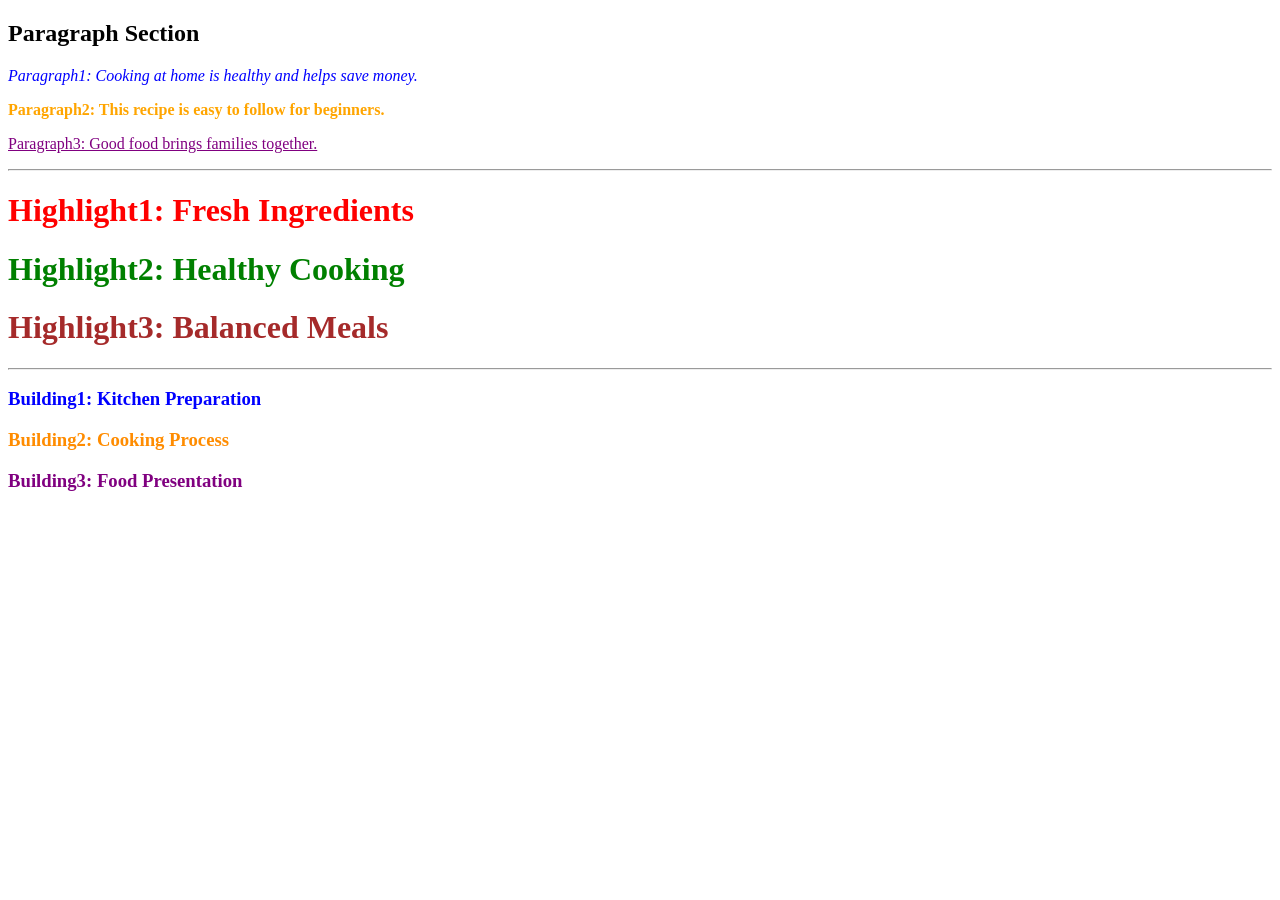
<file: paragraph.html>
<!DOCTYPE html>
<html>
<head>
<title>CSS Assignment</title>

<!-- INTERNAL CSS -->
<style>

/* Paragraph 2 - Internal */
.p2 {
color: orange;
font-weight: bold;
}

/* Highlight 2 - Internal */
.highlight2 {
color: green;
}

/* Building 2 - Internal */
.building2 {
color: darkorange;
}

</style>

<!-- EXTERNAL CSS -->
<link rel="stylesheet" href="paragraph.css">

</head>

<body>

<h2>Paragraph Section</h2>

<!-- Paragraph1 - INLINE -->
<p style="color:blue; font-style:italic;">
Paragraph1: Cooking at home is healthy and helps save money.
</p>

<!-- Paragraph2 - INTERNAL -->
<p class="p2">
Paragraph2: This recipe is easy to follow for beginners.
</p>

<!-- Paragraph3 - EXTERNAL -->
<p class="p3">
Paragraph3: Good food brings families together.
</p>

<hr>

<!-- ================= HIGHLIGHT TASK ================= -->

<h1 style="color:red;">
Highlight1: Fresh Ingredients
</h1>

<h1 class="highlight2">
Highlight2: Healthy Cooking
</h1>

<h1 class="highlight3">
Highlight3: Balanced Meals
</h1>

<hr>

<!-- ================= BUILDING TASK ================= -->

<h3 style="color:blue;">
Building1: Kitchen Preparation
</h3>

<h3 class="building2">
Building2: Cooking Process
</h3>

<h3 class="building3">
Building3: Food Presentation
</h3>

</body>
</html>
</file>
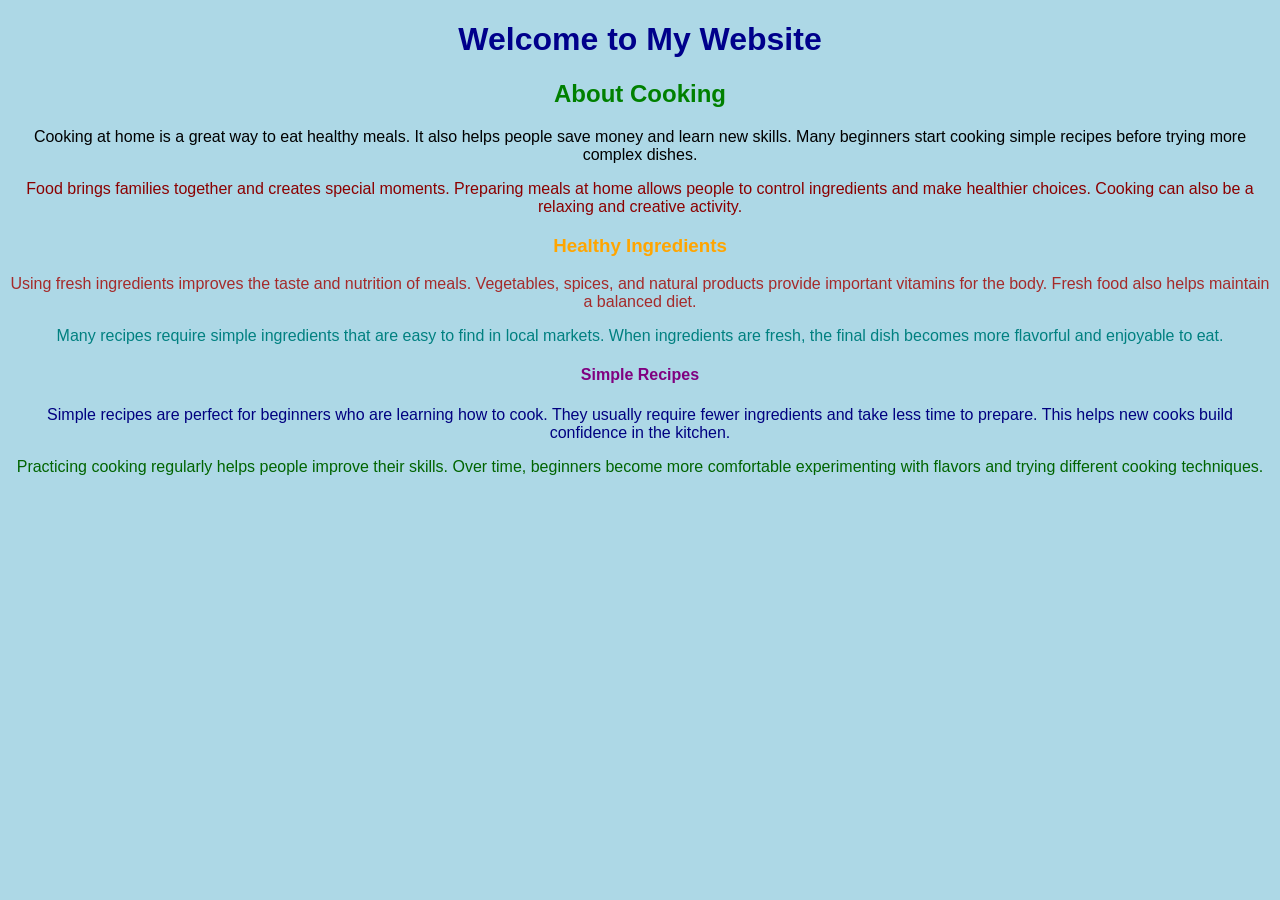
<file: website.html>
<!DOCTYPE html>
<html>
<head>
    <title>CSS Assignment</title>
    <link rel="stylesheet" href="website.css">
</head>

<body>

<h1 class="title">Welcome to My Website</h1>

<h2 class="subtitle">About Cooking</h2>

<p class="p1">
Cooking at home is a great way to eat healthy meals. It also helps people save money and learn new skills. 
Many beginners start cooking simple recipes before trying more complex dishes.
</p>

<p class="p2">
Food brings families together and creates special moments. Preparing meals at home allows people to control 
ingredients and make healthier choices. Cooking can also be a relaxing and creative activity.
</p>

<h3 id="section1">Healthy Ingredients</h3>

<p class="p3">
Using fresh ingredients improves the taste and nutrition of meals. Vegetables, spices, and natural products 
provide important vitamins for the body. Fresh food also helps maintain a balanced diet.
</p>

<p class="p4">
Many recipes require simple ingredients that are easy to find in local markets. When ingredients are fresh, 
the final dish becomes more flavorful and enjoyable to eat.
</p>

<h4 id="section2">Simple Recipes</h4>

<p class="p5">
Simple recipes are perfect for beginners who are learning how to cook. They usually require fewer ingredients 
and take less time to prepare. This helps new cooks build confidence in the kitchen.
</p>

<p class="p6">
Practicing cooking regularly helps people improve their skills. Over time, beginners become more comfortable 
experimenting with flavors and trying different cooking techniques.
</p>

</body>
</html>
</file>
<file: paragraph.css>
/* Paragraph 3 - External */

.p3 {
color: purple;
text-decoration: underline;
}

/* Highlight 3 - External */

.highlight3 {
color: brown;
}

/* Building 3 - External */

.building3 {
color: purple;
}
</file>
<file: website.css>
body{
    font-family: Arial;
    background-color: lightblue;
    text-align: center;
}

.title{
    color: darkblue;
}

.subtitle{
    color: green;
}

#section1{
    color: orange;
}

#section2{
    color: purple;
}

.p1{
    color: black;
}

.p2{
    color: darkred;
}

.p3{
    color: brown;
}

.p4{
    color: teal;
}

.p5{
    color: navy;
}

.p6{
    color: darkgreen;
}
</file>
